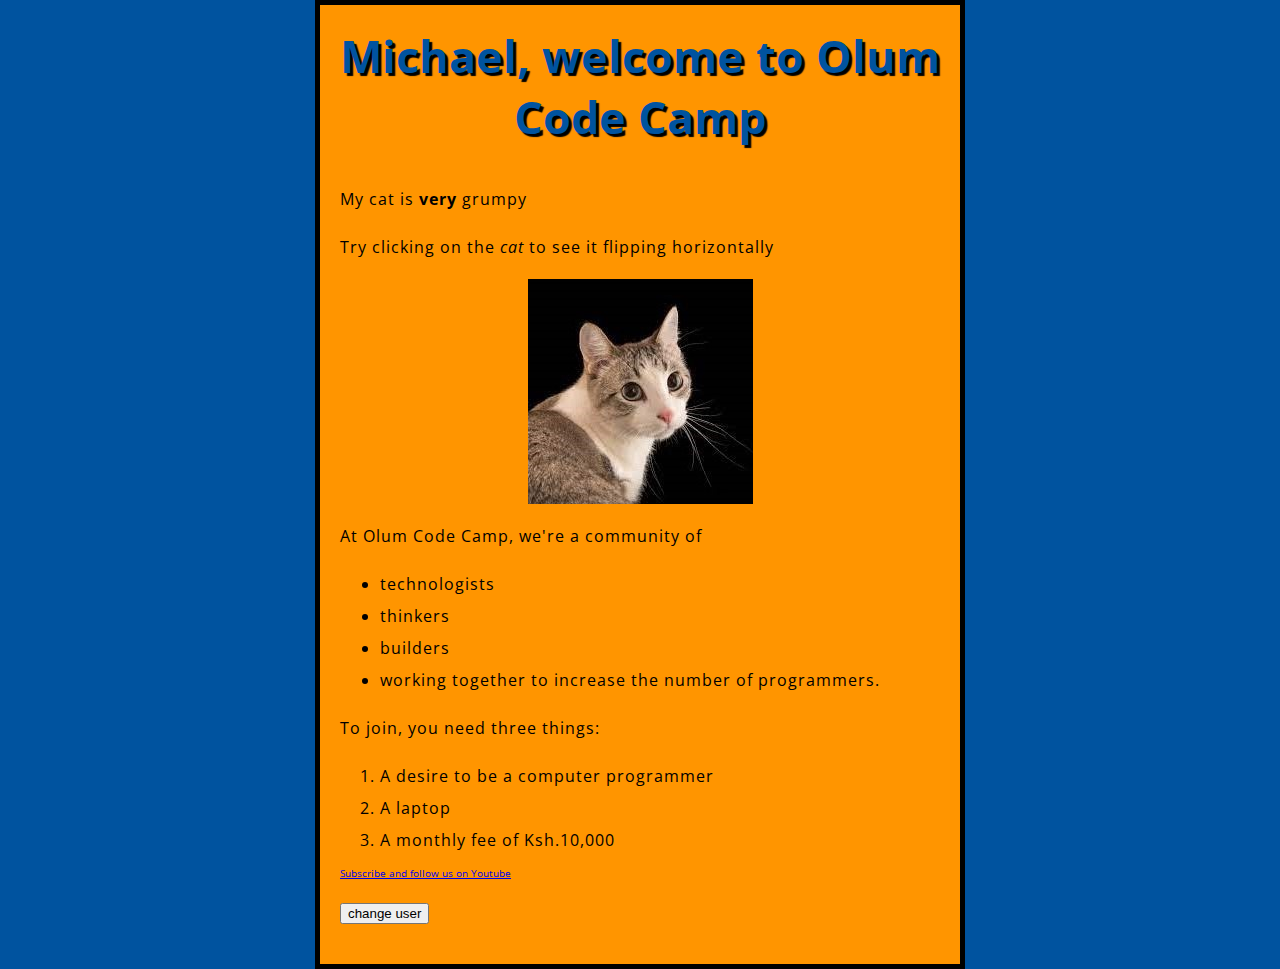
<file: 1-my-first-website/index.html>
<!DOCTYPE html>

<html lang="en">
    <head>
        <meta charset="utf-8"/>
        <meta name="viewport" content="width=device-width , initial-scale=1"/>
        <meta name="author" content="=Michael"/>
        <meta name="description" content="My first Website"/>
        
        <title>My First Web Page</title>

        <link href="https://fonts.googleapis.com/css?family=Open+Sans" rel="stylesheet">

        <link href="styles/style.css" rel="stylesheet"/>    
    </head> 
    <body>
        <h1>Michael, welcome to Olum Code Camp</h1>
        <p>My cat is <strong>very</strong> grumpy</p>
        <p>Try clicking on the <em>cat</em> to see it flipping horizontally</p>
        <img src="images/cat.jpg" alt="My beautiful cat">
        <p>At Olum Code Camp, we're a community of</p>
        <ul>
            <li>technologists</li>
            <li>thinkers</li>
            <li>builders</li>
            <li>working together to increase the number of programmers.</li>
        </ul>
        

       <p>To join, you need three things:</p> 
        <ol>
            <li>A desire to be a computer programmer</li>
            <li>A laptop</li>
            <li>A monthly fee of Ksh.10,000</li>
        </ol>
        <a href="https://www.youtube.com/channel/UCfwXxrYHSpCXixE1AHXp81A">Subscribe and follow us on Youtube</a>
        <p><button>change user</button></p>
        

        <script>
            const myImage = document.querySelector("img");

            myImage.onclick = () => {
                const mySrc = myImage.getAttribute("src")
                if (mySrc === "images/cat.jpg"){
                    myImage.setAttribute("src", "images/cat_2.jpg")
                } else {
                    myImage.setAttribute("src", "images/cat.jpg")
                }
            }
            const myButton = document.querySelector("button");
            const myHeading = document.querySelector("h1");

            function setUserName() {
                let myName = prompt("Please enter your name: ").trim();
                if (!myName){
                    setUserName();
                }
                localStorage.setItem("name", myName)

                if (!myName) {
                    setUserName();
                } else {
                    myHeading.textContent = `${myName}, welcome to Olum Code Camp`;
                }
            }
            
            if (!localStorage.getItem("name")) {
                setUserName();
            } else{
                let storeName= localStorage.getItem("name");
                myHeading.textContent = `${storeName}, welcome to Olum code camp`;
            }
            myButton.onclick = () => {
                setUserName ();
            }

        </script>
    </body>
</html>
</file>
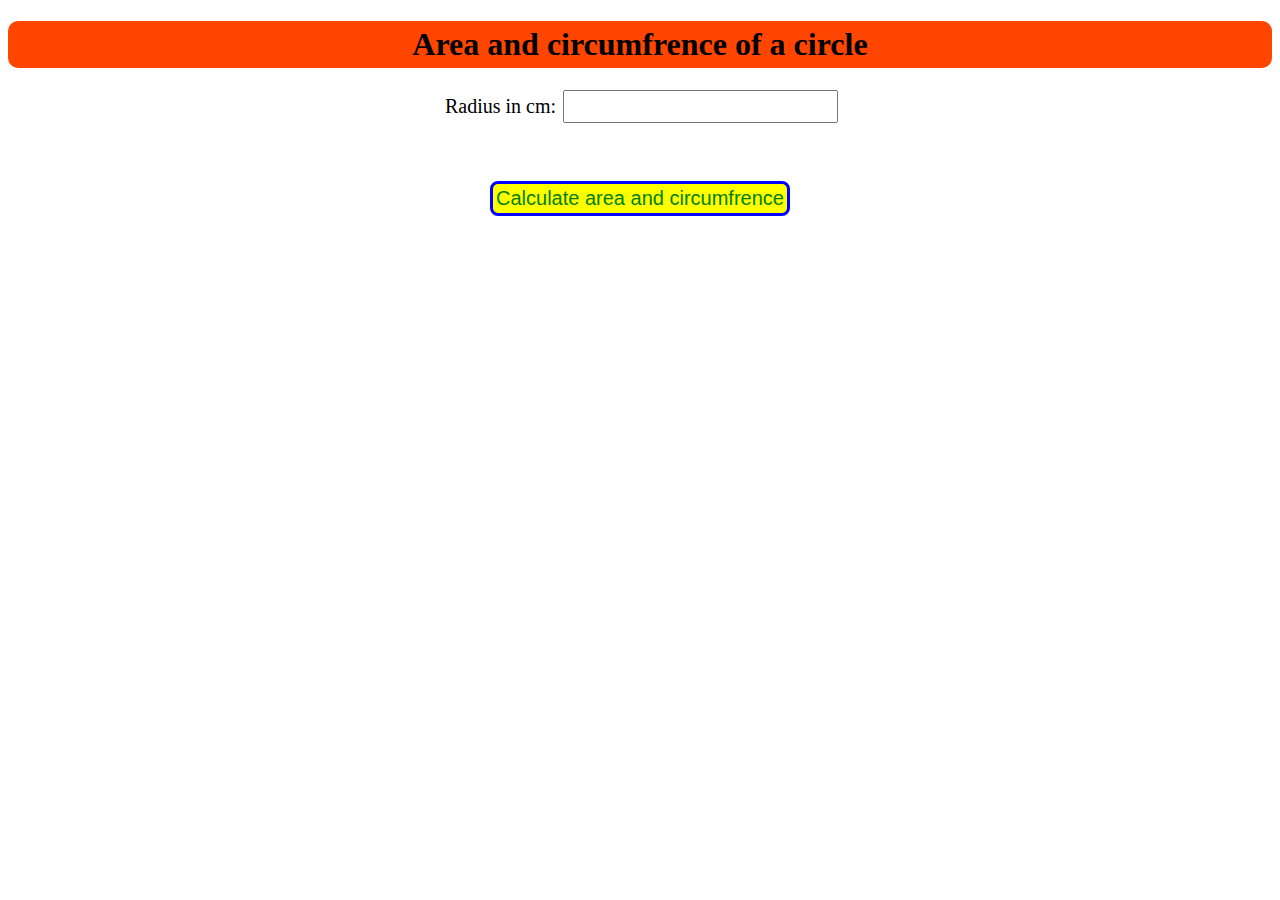
<file: Area and circumfrence of a circle/index.html>
<!DOCTYPE html>
<html>
    <head>
        <meta charset="utf-8">
        <meta name="author" content="Mike">
        <meta name="viewport" content="width=device-width">
        <meta name="description" content="Area and circumfrence of a circle">
        <title>Area and circumfrence</title>
        <script src="scripts/script.js" defer></script>
        <link href="styles/style.css" rel="stylesheet">
    </head>
    <body>
        <h1>Area and circumfrence of a circle</h1>
        <div class="area_circumfrence">
            <label >Radius in cm:</label>
            <input type="number"  id="radius_input">
            <!-- <div class="Calculate">
                <button id="calculate_button">Calculate area and circumfrence</button>
            </div> -->
            <p></p>
        </div>
        <div class="Calculate">
            <button id="calculate_button">Calculate area and circumfrence</button>
        </div>
    </body>
</html>
</file>
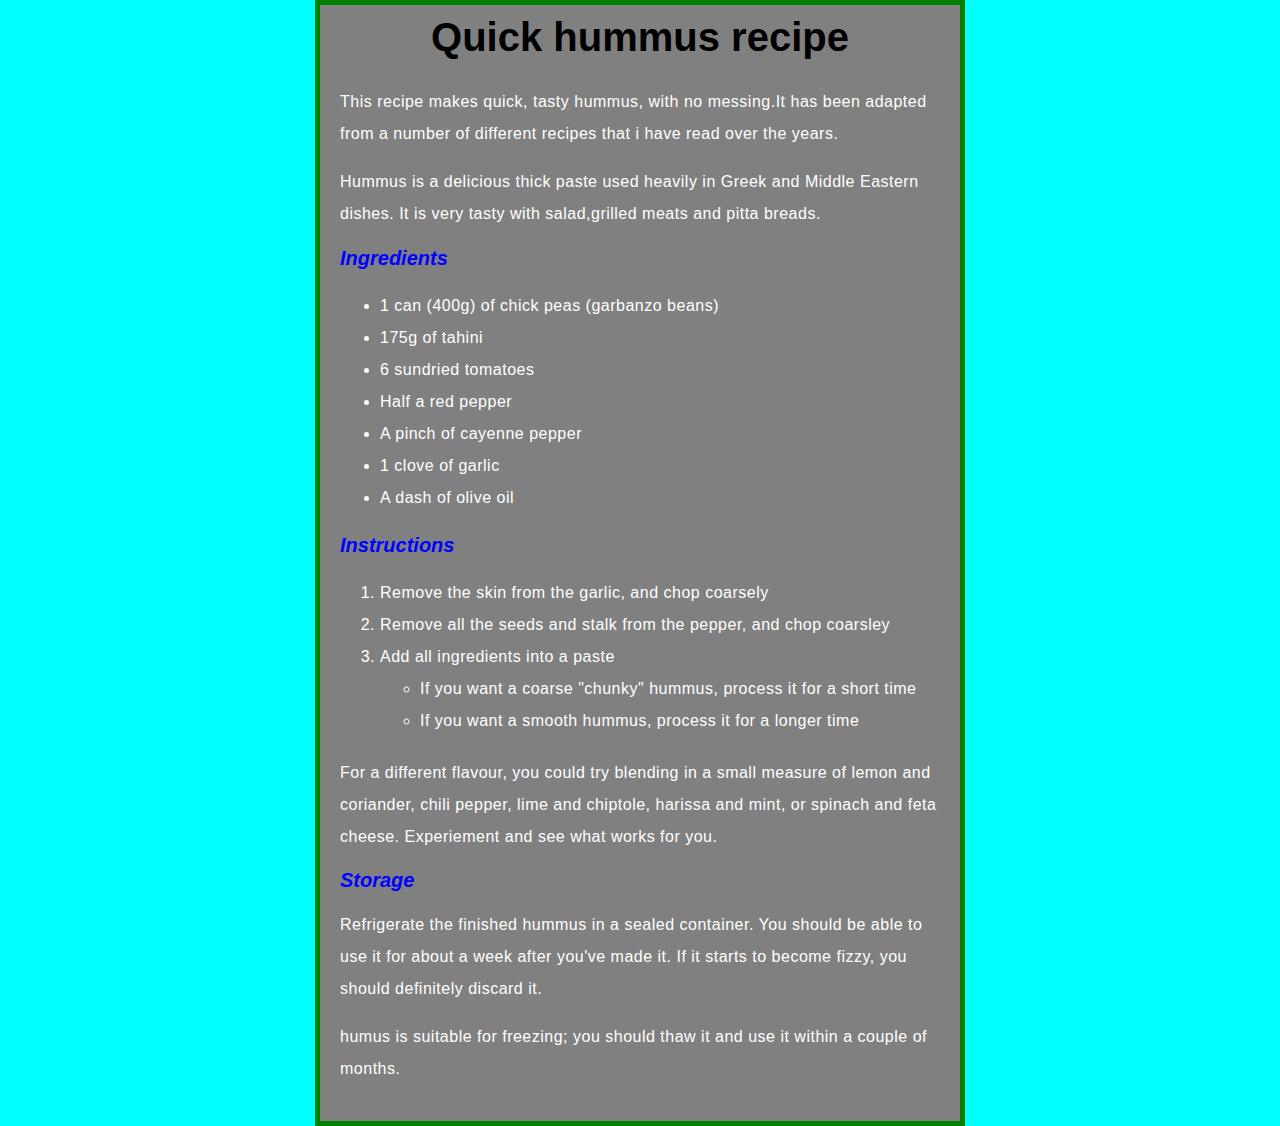
<file: quick-humus-recipe/index.html>
<!DOCTYPE html>

<html lang="en">
    <head>
        <meta charset="utf-8">
        <meta name="viewport" content="width=device-width, initial-scale=1">
        <meta name="author" content="Michael">
        <meta name="description" content="quick hmmus recipe">
        <title>Hummus recipe</title> 
        <link href="style/style.css" rel="stylesheet">
    </head>
    <body>
        <h1>Quick hummus recipe</h1>
        <p>
            This recipe makes quick, tasty hummus, with no messing.It has been adapted from a number of different recipes that i have read over the years.
        </p>
        <p>Hummus is a delicious thick paste used heavily in Greek and Middle Eastern dishes. It is very tasty with salad,grilled meats and pitta breads.</p>
        <h2>Ingredients</h2>
        <ul>
            <li>1 can (400g) of chick peas (garbanzo beans)</li>
            <li>175g of tahini</li>
            <li>6 sundried tomatoes</li>
            <li>Half a red pepper</li>
            <li>A pinch of cayenne pepper</li>
            <li>1 clove of garlic</li>
            <li>A dash of olive oil</li>
        </ul>
        <h2>Instructions</h2>
        <ol>
            <li>Remove the skin from the garlic, and chop coarsely</li>
            <li>Remove all the seeds and stalk from the pepper, and chop coarsley</li>
            <li>Add all ingredients into a paste</li>
            <ul>
                <li>If you want a coarse "chunky" hummus, process it for a short time</li>
                <li>If you want a smooth hummus, process it for a longer time</li>

            </ul>
        </ol>
        <p>
            For a different flavour, you could try blending in a small measure of lemon and coriander, chili pepper, lime and chiptole, harissa and mint, or spinach and feta cheese. Experiement and see what works for you.
        </p>
        <h2>Storage</h2>
        <p>
            Refrigerate the finished hummus in a sealed container. You should be able to use it for about a week after you've made it. If it starts to become fizzy, you should definitely discard it.
        </p>
        <p>
            humus is suitable for freezing; you should thaw it and use it within a couple of months.
        </p>
    </body>

</html>
</file>
<file: 1-my-first-website/styles/style.css>
html {
    background-color: #00539f;
    /* color:white; */
    font-size: 10px;
    font-family: "Open Sans", sans-serif, 'Times New Roman', Times, serif;
}
body {
    background-color: #ff9500;
    width: 600px;
    margin: 0px auto;
    padding: 0px 20px 20px 20px;
    border: 5px solid black;
}
h1{
    font-size: 45px;
    text-align: center;
    margin: 0px;
    padding: 20px 0px;
    color: #00539f;
    text-shadow: 3px 3px 1px black;
}
p, li {
    font-size: 16px;
    line-height: 2;
    letter-spacing: 1px;
}
img{
    margin: 0 auto;
    display: block;
}
</file>
<file: Area and circumfrence of a circle/styles/style.css>
.calculate {
    margin-top: 20px;

}
p {
    /* color: green; */
    font-size: 25px;
    border-radius: 10px;
    padding: 4px;
}

button {
    color: green;
    font-size: 20px;
    padding: 3px;
    background-color: yellow;
    font: bold;
    border-radius: 8px;
    border:3px solid blue;
}

label,input {
    font-size: 20px;
    font: bold;
    padding: 3px;
}

h1 {
    background-color:  orangered;
    border-radius: 10px;
    padding: 5px;
}

body {
    text-align: center;
}
</file>
<file: quick-humus-recipe/style/style.css>
html{
    font-size: 20px;
    font-family: 'Lucida Sans', 'Lucida Sans Regular', 'Lucida Grande', 'Lucida Sans Unicode', Geneva, Verdana, sans-serif;
    background-color: aqua;
}
body{
    background-color: grey;
    color: white;
    width: 600px;
    padding: 0px 20px 20px 20px;
    margin: 0px auto;
    border: 5px solid green;
}
h1{
  text-align: center;  
  color: black;
  padding: 10px 0;
  margin: 0px;
}
h2{
    color:blue;
    font-size: 20px;
    font-style: italic;
    font-family: 'Gill Sans', 'Gill Sans MT', Calibri, 'Trebuchet MS', sans-serif;
}
p, li{
    font-size: 16px;
    line-height: 2;
    letter-spacing: 0.5px;
}
</file>
